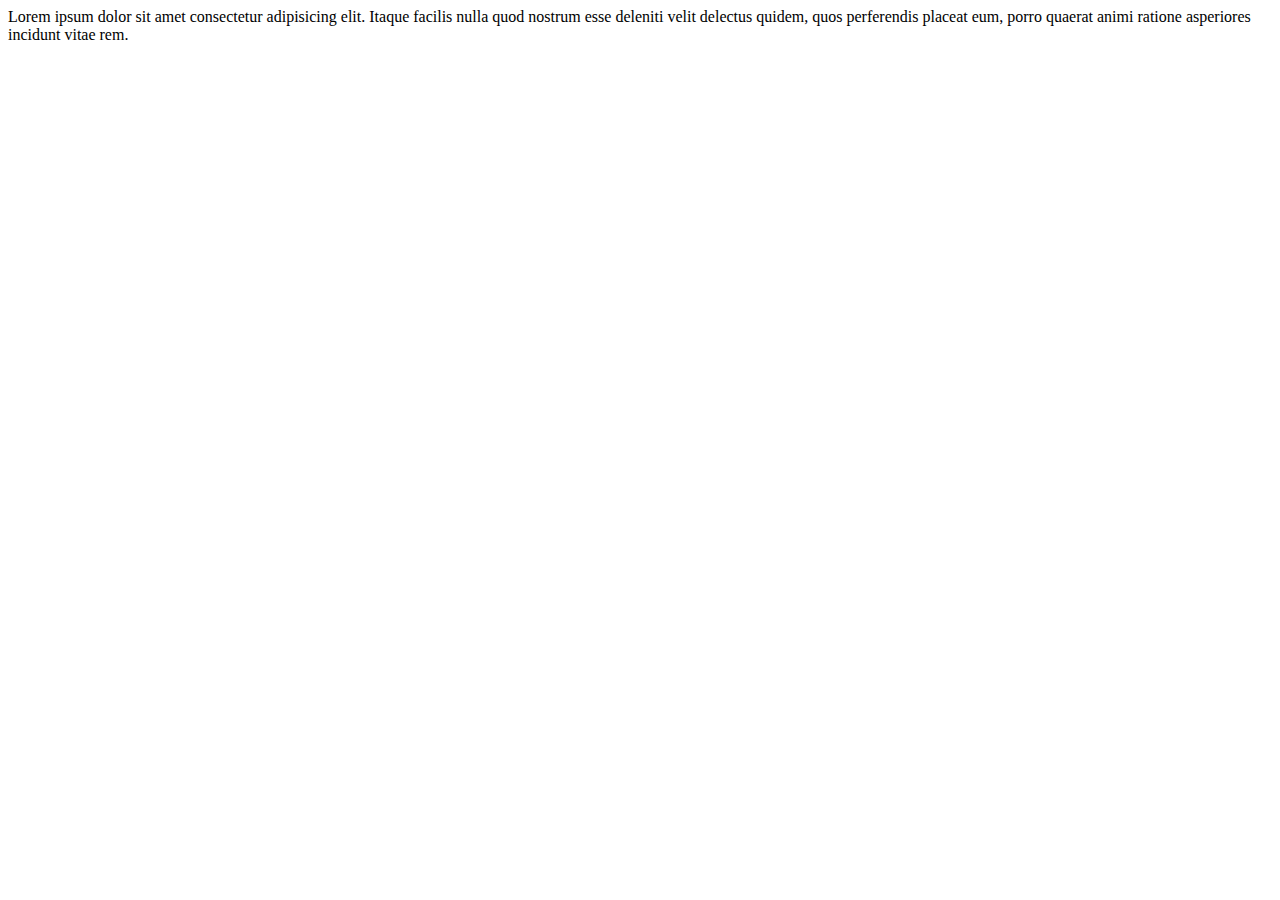
<file: BelajarBootsrap.html>
<!DOCTYPE html>
<html lang="en">
<head>
    <meta charset="UTF-8">
    <meta name="viewport" content="width=device-width, initial-scale=1.0">
    <title>Document</title>
    <link href="https://cdn.jsdelivr.net/npm/bootstrap@5.0.2/dist/css/bootstrap.min.css" rel="stylesheet" integrity="sha384-EVSTQN3/azprG1Anm3QDgpJLIm9Nao0Yz1ztcQTwFspd3yD65VohhpuuCOmLASjC" crossorigin="anonymous">
    <script src="https://cdn.jsdelivr.net/npm/bootstrap@5.0.2/dist/js/bootstrap.bundle.min.js" integrity="sha384-MrcW6ZMFYlzcLA8Nl+NtUVF0sA7MsXsP1UyJoMp4YLEuNSfAP+JcXn/tWtIaxVXM" crossorigin="anonymous"></script>

</head>
<body>
    <div class="container">
        <div class="row">Lorem ipsum dolor sit amet consectetur adipisicing elit. Itaque facilis nulla quod nostrum esse deleniti velit delectus quidem, quos perferendis placeat eum, porro quaerat animi ratione asperiores incidunt vitae rem.
            
        </div>
    </div>
    
</body>
</html>
</file>
